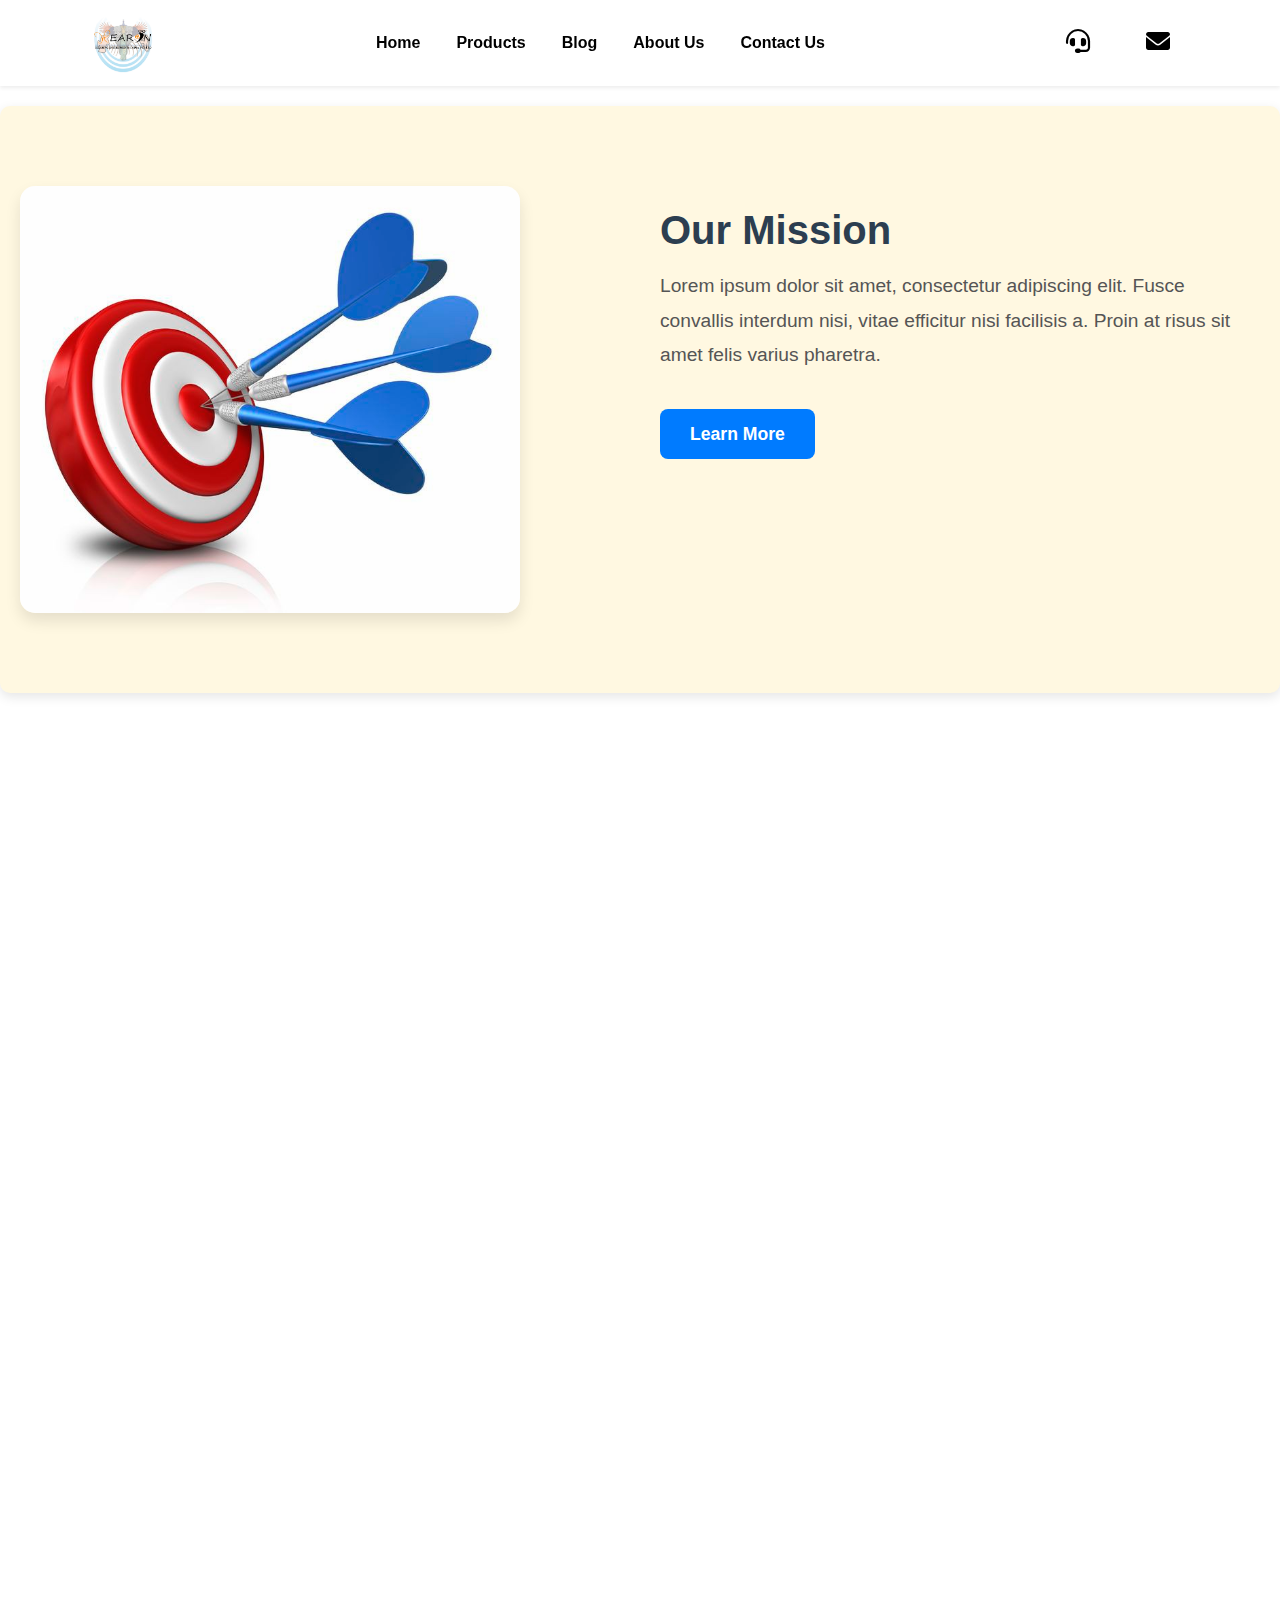
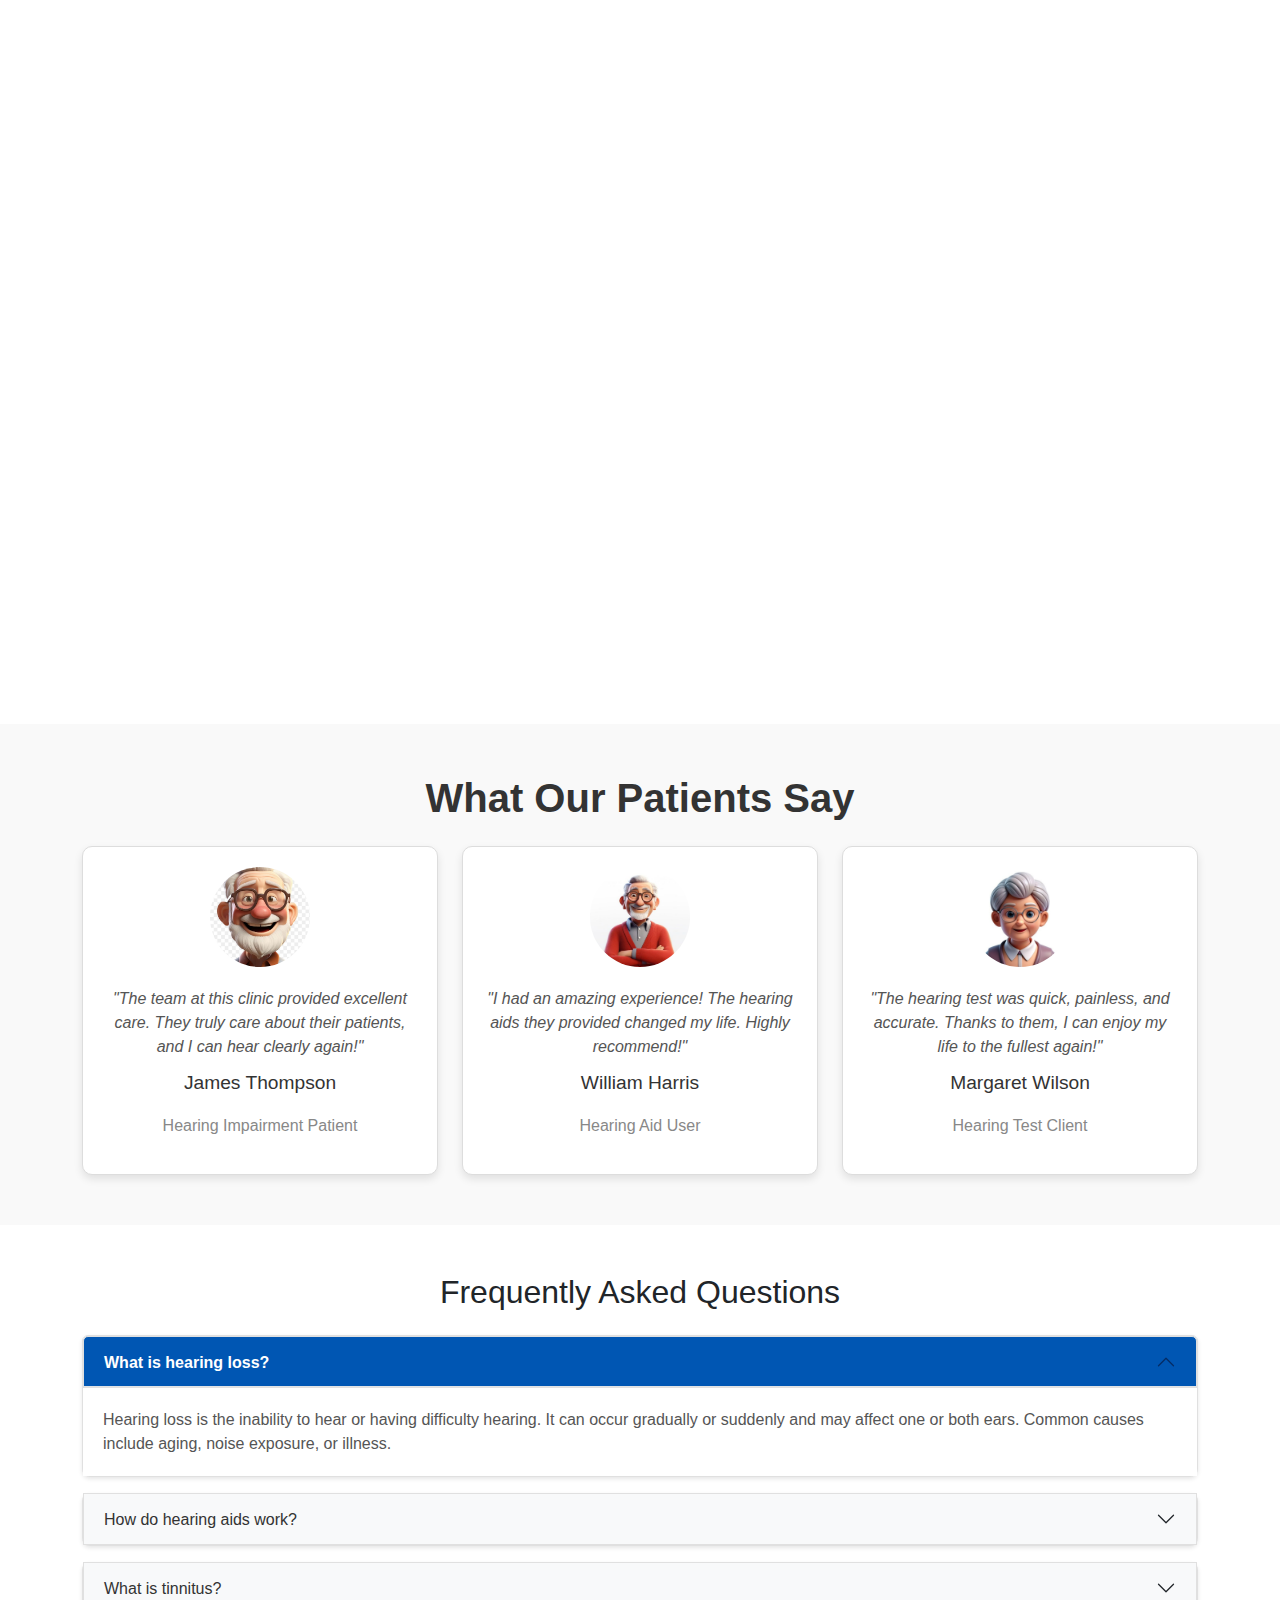
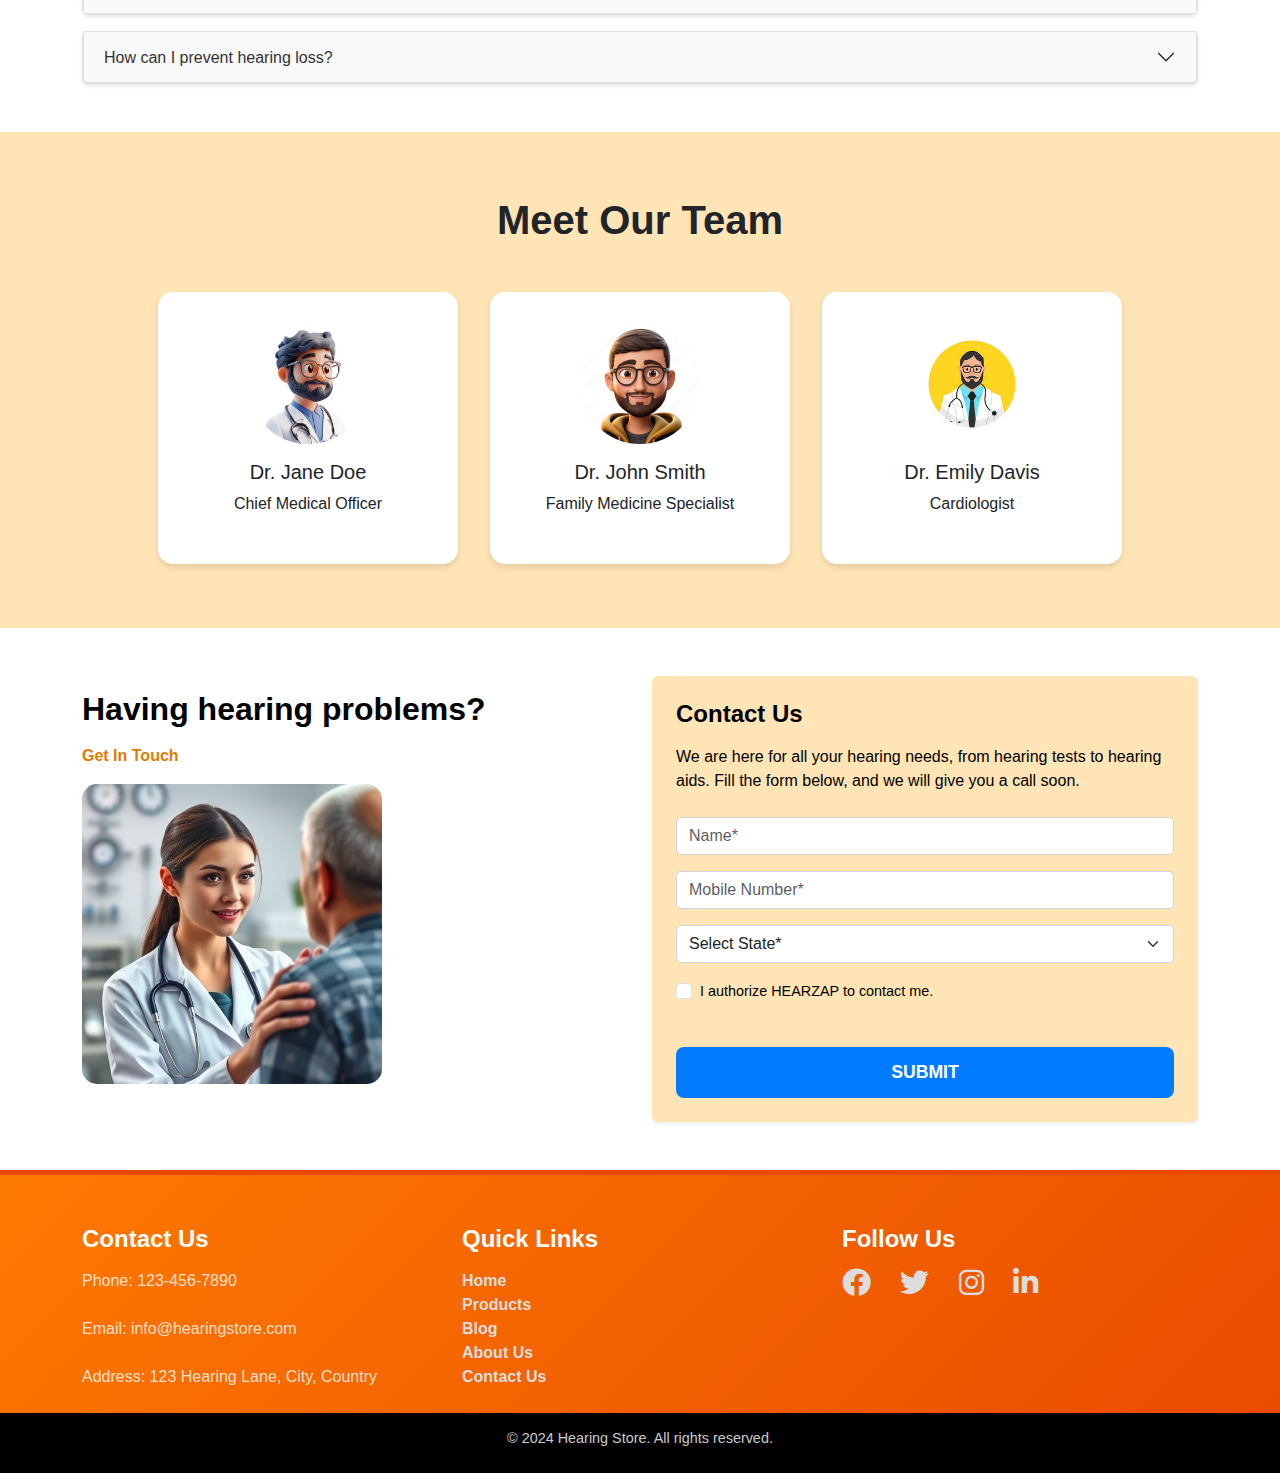
<file: About.html>
<!DOCTYPE html>
<html lang="en">
<head>
  <meta charset="UTF-8">
  <meta name="viewport" content="width=device-width, initial-scale=1.0">
  <title>About Us</title>
  <link href="https://cdn.jsdelivr.net/npm/bootstrap@5.3.0-alpha1/dist/css/bootstrap.min.css" rel="stylesheet">
  <script src="https://cdn.jsdelivr.net/npm/bootstrap@5.3.0-alpha1/dist/js/bootstrap.bundle.min.js"></script>

  <link rel="stylesheet" href="https://cdnjs.cloudflare.com/ajax/libs/font-awesome/6.0.0-beta3/css/all.min.css" />
  <link rel="stylesheet" href="https://cdnjs.cloudflare.com/ajax/libs/font-awesome/4.7.0/css/font-awesome.min.css">

  

  
  
<!-- About Css -->
 <link rel="stylesheet" href="/css/about.css">
 
</head>
<body>

     <!-- Sticky box -->
     <div>
        <button class="sticky-btn">Book Appointment</button>
        </div>
    

        <!-- Header -->
        <header class="sticky-top">
          <!-- Navbar -->
          <nav class="navbar navbar-expand-lg navbar-light sticky-top shadow-sm">
              <div class="container">
                  <a class="navbar-brand" href="index.html">
                      <img src="img/logo.png" alt="Logo">
                  </a>
                  <button class="navbar-toggler" type="button" data-bs-toggle="offcanvas" data-bs-target="#offcanvasMenu">
                      <span class="navbar-toggler-icon"></span>
                  </button>
                  <div class="collapse navbar-collapse">
                      <ul class="navbar-nav mx-auto">
                          <li class="nav-item">
                              <a class="nav-link" href="index.html">Home</a>
                          </li>
                          <li class="nav-item">
                              <a class="nav-link" href="products.html">Products</a>
                          </li>
                          <li class="nav-item">
                              <a class="nav-link" href="blog.html">Blog</a>
                          </li>
                          <li class="nav-item">
                              <a class="nav-link" href="/About.html">About Us</a>
                          </li>
                          <li class="nav-item">
                              <a class="nav-link" href="/contact.html">Contact Us</a>
                          </li>
                      </ul>
                      <!-- Right-side icons (Customer Care & Mail) -->
                      <ul class="navbar-nav">
                          <li class="nav-item icon-item">
                              <a class="nav-link" href="#"><i class="fas fa-headset"></i></a>
                          </li>
                          <li class="nav-item icon-item">
                              <a class="nav-link" href="#"><i class="fas fa-envelope"></i></a>
                          </li>
                      </ul>
                  </div>
              </div>
          </nav>
  
          <!-- Offcanvas menu -->
          <div class="offcanvas offcanvas-end" tabindex="-1" id="offcanvasMenu">
              <div class="offcanvas-header">
                  <h5 class="offcanvas-title">Menu</h5>
                  <button type="button" class="btn-close text-reset" data-bs-dismiss="offcanvas"></button>
              </div>
              <div class="offcanvas-body">
                  <ul class="navbar-nav">
                      <li class="nav-item">
                          <a class="nav-link" href="index.html"><i class="fas fa-home"></i> Home</a>
                      </li>
                      <li class="nav-item">
                          <a class="nav-link" href="products.html"><i class="fas fa-box-open"></i> Products</a>
                      </li>
                      <li class="nav-item">
                          <a class="nav-link" href="blog.html"><i class="fas fa-blog"></i> Blog</a>
                      </li>
                      <li class="nav-item">
                          <a class="nav-link" href="About.html"><i class="fas fa-info-circle"></i> About Us</a>
                      </li>
                      <li class="nav-item">
                          <a class="nav-link" href="contact.html"><i class="fas fa-envelope"></i> Contact Us</a>
                      </li>
                  </ul>
                  <!-- Offcanvas menu icons -->
                  <ul class="navbar-nav">
                      <li class="nav-item icon-item">
                          <a class="nav-link" href="#"><i class="fas fa-headset"></i> Customer Care</a>
                      </li>
                      <li class="nav-item icon-item">
                          <a class="nav-link" href="#"><i class="fas fa-envelope"></i> Mail</a>
                      </li>
                  </ul>
              </div>
          </div>

      </header>


  <!-- About Us Section -->
  <section id="about-us">
    <!-- Section 1 (Mission) -->
    <div class="section" id="mission-section">
      <div class="row">
        <div class="col-md-6">
          <img id="mission-img" src="img/mission.jpg" alt="Our Mission" class="img-fluid">
        </div>
        <div class="col-md-6 text-container" id="mission-text">
          <h2 id="mission-heading">Our Mission</h2>
          <p id="mission-paragraph">Lorem ipsum dolor sit amet, consectetur adipiscing elit. Fusce convallis interdum nisi, vitae efficitur nisi facilisis a. Proin at risus sit amet felis varius pharetra.</p>
          <button class="btn-primary" id="mission-btn">Learn More</button>
        </div>
      </div>
    </div>

    <!-- Section 2 (Team) -->
    <div class="section" id="team-section">
      <div class="row">
        <div class="col-md-6 order-md-2">
          <img id="team-img" src="img/vision.jpg" alt="Our Team" class="img-fluid">
        </div>
        <div class="col-md-6 text-container" id="team-text">
          <h2 id="team-heading">Our Vision</h2>
          <p id="team-paragraph">Curabitur at magna sit amet libero dapibus ullamcorper. Aenean vestibulum tincidunt lorem, in scelerisque eros tristique ac. Etiam sodales semper lectus vel vehicula.</p>
          <button class="btn-primary" id="team-btn">Explore Vision</button>
        </div>
      </div>
    </div>

    <!-- Section 3 (Vision) -->
    <div class="section" id="vision-section">
      <div class="row">
        <div class="col-md-6">
          <img id="vision-img" src="img/goals.jpg" alt="Our Vision" class="img-fluid">
        </div>
        <div class="col-md-6 text-container" id="vision-text">
          <h2 id="vision-heading">Our Goals</h2>
          <p id="vision-paragraph">Pellentesque fringilla erat a sollicitudin pretium. Suspendisse potenti. Cras hendrerit lacus et felis consectetur, nec faucibus erat faucibus.</p>
          <button class="btn-primary" id="vision-btn">Our Goals</button>
        </div>
      </div>
    </div>

    <!-- Section 4 (Values) -->
    <div class="section" id="values-section">
      <div class="row">
        <div class="col-md-6 order-md-2">
          <img id="values-img" src="img/img-9.jpg" alt="Our Values" class="img-fluid">
        </div>
        <div class="col-md-6 text-container" id="values-text">
          <h2 id="values-heading">Our Values</h2>
          <p id="values-paragraph">Quisque faucibus odio a nisi congue, eget venenatis felis faucibus. Sed a tortor lacus. Fusce dictum feugiat velit, ac ullamcorper elit tempor et.</p>
          <button class="btn-primary" id="values-btn">Our Values</button>
        </div>
      </div>
    </div>
  </section>

          <!-- Testimonial Section -->
        <section class="testimonials-section">
          <div class="container">
              <h2 class="text-center mb-4">What Our Patients Say</h2>
              <div class="row">
                  <div class="col-md-4">
                      <div class="testimonial-box">
                          <img src="img/test-img1.jpg" alt="Patient 1" class="testimonial-img">
                          <p class="testimonial-text">"The team at this clinic provided excellent care. They truly care about their patients, and I can hear clearly again!"</p>
                          <p class="patient-name"> James Thompson</p>
                          <p class="patient-info">Hearing Impairment Patient</p>
                      </div>
                  </div>
                  <div class="col-md-4">
                      <div class="testimonial-box">
                          <img src="img/test-img4.jpg" alt="Patient 2" class="testimonial-img">
                          <p class="testimonial-text">"I had an amazing experience! The hearing aids they provided changed my life. Highly recommend!"</p>
                          <p class="patient-name">William Harris</p>
                          <p class="patient-info">Hearing Aid User</p>
                      </div>
                  </div>
                  <div class="col-md-4">
                      <div class="testimonial-box">
                          <img src="img/test-img3.jpg" alt="Patient 3" class="testimonial-img">
                          <p class="testimonial-text">"The hearing test was quick, painless, and accurate. Thanks to them, I can enjoy my life to the fullest again!"</p>
                          <p class="patient-name">Margaret Wilson</p>
                          <p class="patient-info">Hearing Test Client</p>
                      </div>
                  </div>
              </div>
          </div>
        </section>

        <!-- Faq -->
<!-- FAQ Section -->
<section id="faq" class="container my-5">
  <h2 class="text-center text-dark mb-4">Frequently Asked Questions</h2>
  <div class="accordion" id="faqAccordion">

    <!-- FAQ Item 1 -->
    <div class="accordion-item">
      <h2 class="accordion-header" id="headingOne">
        <button class="accordion-button" type="button" data-bs-toggle="collapse" data-bs-target="#collapseOne" aria-expanded="true" aria-controls="collapseOne">
          What is hearing loss?
        </button>
      </h2>
      <div id="collapseOne" class="accordion-collapse collapse show" aria-labelledby="headingOne" data-bs-parent="#faqAccordion">
        <div class="accordion-body">
          Hearing loss is the inability to hear or having difficulty hearing. It can occur gradually or suddenly and may affect one or both ears. Common causes include aging, noise exposure, or illness.
        </div>
      </div>
    </div>

    <!-- FAQ Item 2 -->
    <div class="accordion-item">
      <h2 class="accordion-header" id="headingTwo">
        <button class="accordion-button collapsed" type="button" data-bs-toggle="collapse" data-bs-target="#collapseTwo" aria-expanded="false" aria-controls="collapseTwo">
          How do hearing aids work?
        </button>
      </h2>
      <div id="collapseTwo" class="accordion-collapse collapse" aria-labelledby="headingTwo" data-bs-parent="#faqAccordion">
        <div class="accordion-body">
          Hearing aids are small electronic devices that amplify sound to make hearing easier for people with hearing loss. They can be adjusted to suit the specific needs of the wearer and are worn in or behind the ear.
        </div>
      </div>
    </div>

    <!-- FAQ Item 3 -->
    <div class="accordion-item">
      <h2 class="accordion-header" id="headingThree">
        <button class="accordion-button collapsed" type="button" data-bs-toggle="collapse" data-bs-target="#collapseThree" aria-expanded="false" aria-controls="collapseThree">
          What is tinnitus?
        </button>
      </h2>
      <div id="collapseThree" class="accordion-collapse collapse" aria-labelledby="headingThree" data-bs-parent="#faqAccordion">
        <div class="accordion-body">
          Tinnitus is the perception of ringing, buzzing, or other noises in the ears or head when no external sound is present. It is often linked to hearing loss or exposure to loud sounds.
        </div>
      </div>
    </div>

    <!-- FAQ Item 4 -->
    <div class="accordion-item">
      <h2 class="accordion-header" id="headingFour">
        <button class="accordion-button collapsed" type="button" data-bs-toggle="collapse" data-bs-target="#collapseFour" aria-expanded="false" aria-controls="collapseFour">
          How can I prevent hearing loss?
        </button>
      </h2>
      <div id="collapseFour" class="accordion-collapse collapse" aria-labelledby="headingFour" data-bs-parent="#faqAccordion">
        <div class="accordion-body">
          To prevent hearing loss, avoid prolonged exposure to loud noises, use ear protection, and regularly check your hearing health. Early intervention and treatment can help preserve your hearing.
        </div>
      </div>
    </div>

  </div>
</section>


        <!-- Meet out Team -->
  <section id="team" class="section" style="background-color: #FFE4B5 ;">
    <div class="container">
        <h2 class="title">Meet Our Team</h2>
        <div class="team">
            <div class="team-member">
                <img src="img/doc1.jpg" alt="Dr. Jane Doe">
                <h5>Dr. Jane Doe</h5>
                <p>Chief Medical Officer</p>
            </div>
            <div class="team-member">
                <img src="img/doc2.jpg" alt="Dr. John Smith">
                <h5>Dr. John Smith</h5>
                <p>Family Medicine Specialist</p>
            </div>
            <div class="team-member">
                <img src="img/doc3.jpg" alt="Dr. Emily Davis">
                <h5>Dr. Emily Davis</h5>
                <p>Cardiologist</p>
            </div>
        </div>
    </div>
</section>

          <!-- Get in touch -->
          <div class="container-fluid py-5">
            <div class="container">
              <div class="row align-items-center">
                <!-- Left Section with Image and Text -->
                <div class="col-lg-6 text-start">
                  <div class="d-flex align-items-start flex-column">
                      <h2 class="mb-3" style="color: #000000; font-weight: bold;">Having hearing problems?</h2>
                      <p style="color: #e07b04; font-weight: bold;" class="mb-3">Get In Touch</p>
                    <img src="img/2.jpeg" alt="Person Image" class="img-fluid rounded-image mb-4">
                  </div>
                </div>
          
                <!-- Contact Us Form -->
                <div class="col-lg-6 mb-4 mb-lg-0">
                  <div class="p-4 shadow-sm rounded" style="background-color: #FFE4B5;">
                    <h4 class="mb-3" style="color: #000; font-weight: bold;">Contact Us</h4>
                    <p class="mb-4" style="color: #000;">
                      We are here for all your hearing needs, from hearing tests to hearing aids. Fill the form below, and we will give you a call soon.
                    </p>
                    <form>
                      <div class="mb-3">
                        <input type="text" class="form-control" placeholder="Name*" required>
                      </div>
                      <div class="mb-3">
                        <input type="text" class="form-control" placeholder="Mobile Number*" required>
                      </div>
                      <div class="mb-3">
                        <select class="form-select" required>
                          <option value="" disabled selected>Select State*</option>
                          <!-- States Options -->
                          <option value="Tamil Nadu">Tamil Nadu</option>
                          <option value="Kerala">Kerala</option>
                          <!-- Add other states as needed -->
                        </select>
                      </div>
                      <div class="form-check mb-4">
                        <input type="checkbox" class="form-check-input" id="authorizeCheckbox" required>
                        <label class="form-check-label" for="authorizeCheckbox" style="font-size: 0.9rem; color: #000;">
                          I authorize HEARZAP to contact me.
                        </label>
                      </div>
                      <button type="submit" class="btn btn-primary w-100" style="font-weight: bold;">SUBMIT</button>
                    </form>
                  </div>
                </div>
              </div>
            </div>
          </div>

                <!-- Footer Section -->
    <footer>
        <div class="container">
            <div class="row">
                <div class="col-md-4">
                    <h5>Contact Us</h5>
                    <p>Phone: 123-456-7890</p>
                    <p>Email: info@hearingstore.com</p>
                    <p>Address: 123 Hearing Lane, City, Country</p>
                </div>
                <div class="col-md-4">
                    <h5>Quick Links</h5>
                    <ul class="list-unstyled">
                        <li><a href="#" class="nav-link">Home</a></li>
                        <li><a href="#" class="nav-link">Products</a></li>
                        <li><a href="#" class="nav-link">Blog</a></li>
                        <li><a href="#" class="nav-link">About Us</a></li>
                        <li><a href="#" class="nav-link">Contact Us</a></li>
                    </ul>
                </div>
                <div class="col-md-4">
                    <h5>Follow Us</h5>
                    <div class="social-icons">
                        <a href="#" class="social-icon"><i class="fab fa-facebook-f"></i></a>
                        <a href="#" class="social-icon"><i class="fab fa-twitter"></i></a>
                        <a href="#" class="social-icon"><i class="fab fa-instagram"></i></a>
                        <a href="#" class="social-icon"><i class="fab fa-linkedin-in"></i></a>
                    </div>
                </div>
            </div>
        </div>

        <!-- Footer bottom section (copyright) -->
        <div class="footer-bottom">
            <p>&copy; 2024 Hearing Store. All rights reserved.</p>
        </div>
    </footer>  

            <script async src='https://d2mpatx37cqexb.cloudfront.net/delightchat-whatsapp-widget/embeds/embed.min.js'></script>
            <script>
              var wa_btnSetting = {"btnColor":"#16BE45","ctaText":"WhatsApp","cornerRadius":40,"marginBottom":"20","marginLeft":20,"marginRight":20,"btnPosition":"right","whatsAppNumber":"918989889898","welcomeMessage":"Hi","zIndex":999999,"btnColorScheme":"light"};
              window.onload = () => {
                _waEmbed(wa_btnSetting);
              };
            </script>

            
  <script>
    // Create the IntersectionObserver to detect when each section enters the viewport
    const observer = new IntersectionObserver((entries, observer) => {
      entries.forEach(entry => {
        const section = entry.target;
        if (entry.isIntersecting) {
          // Add the 'active' class to trigger the animation
          section.classList.add('active');
          section.querySelector('.text-container').classList.add('active');
          observer.unobserve(section); // Stop observing once it becomes visible
        }
      });
    }, {
      threshold: 0.5 // Trigger when 50% of the section is visible
    });

    // Observe each section
    const sections = document.querySelectorAll('.section');
    sections.forEach(section => {
      observer.observe(section);
    });
  </script>

  <!-- Bootstrap -->
       <script src="https://cdn.jsdelivr.net/npm/bootstrap@5.3.3/dist/js/bootstrap.bundle.min.js"></script>

       <!-- Bootstrap 5 JS (Place this script before the closing </body> tag) -->
<script src="https://cdn.jsdelivr.net/npm/bootstrap@5.3.0-alpha1/dist/js/bootstrap.bundle.min.js"></script>



  <!-- Js -->
   <script src="/js/index.js"></script>

</body>
</html>
</file>
<file: css/about.css>
/* General Styling */
 body {
    margin: 0;
    padding: 0;
    font-family: 'Arial', sans-serif;
    /* background-color: #FFF3E3;  Light Orange Background */
  }

  /* Section Styling */
  #about-us .section {
    display: flex;
    flex-wrap: wrap;
    align-items: center;
    justify-content: space-between;
    padding: 80px 20px;
    gap: 30px;
    overflow: hidden;
    background-color: #FFF8E1;  /* Very Light Yellowish-Orange */
    border-radius: 10px;
    box-shadow: 0 4px 12px rgba(0, 0, 0, 0.1);
    margin: 20px 0;
    opacity: 0;
    transform: translateY(50px);
    transition: opacity 1s ease-out, transform 1s ease-out;
  }

  #about-us .section.active {
    opacity: 1;
    transform: translateY(0);
  }

  #about-us .section:nth-child(even) {
    background-color: #FFEDD5;  /* Soft Peach */
    flex-direction: row-reverse;
  }

  /* Image Styling */
  #about-us .section img {
    flex: 1 1 45%;
    width: 100%;
    max-width: 500px;
    height: auto;
    border-radius: 15px;
    box-shadow: 0 8px 15px rgba(0, 0, 0, 0.1);
    transition: transform 0.3s ease-in-out;
  }

  #about-us .section img:hover {
    transform: scale(1.05);
  }

  /* Text Container Styling */
  #about-us .section .text-container {
    flex: 1 1 50%;
    padding: 20px;
    opacity: 0;
    transform: translateY(20px);
    transition: opacity 1s ease-in-out, transform 1s ease-in-out;
  }

  #about-us .section .text-container.active {
    opacity: 1;
    transform: translateY(0);
  }

  /* Specific Text Styling */
  #about-us #mission-heading,
  #about-us #team-heading,
  #about-us #vision-heading,
  #about-us #values-heading {
    font-size: 2.5rem;
    color: #2c3e50;  /* Darker Text Color for Contrast */
    font-weight: bold;
  }

  #about-us #mission-paragraph,
  #about-us #team-paragraph,
  #about-us #vision-paragraph,
  #about-us #values-paragraph {
    font-size: 1.2rem;
    line-height: 1.8;
    color: #555;  /* Slightly Lighter Text for Readability */
    margin-top: 15px;
  }

  /* Button Styling */
  .btn-primary {
    background-color: #4169E1
    ;  /* Coral Button Color */
    color: white;
    border: none;
    padding: 12px 30px;
    font-size: 1.1rem;
    border-radius: 8px;
    margin-top: 20px;
    transition: background-color 0.3s ease-in-out;
  }

  .btn-primary:hover {
    background-color: #4169E1
    ;
    color: #fff;  /* Tomato on Hover */
  }

  /* Scroll Animation */
  @keyframes slideIn {
    from {
      opacity: 0;
      transform: translateX(-20px);
    }
    to {
      opacity: 1;
      transform: translateX(0);
    }
  }

  /* Applying Animation to Images */
  #about-us .section img {
    animation: slideIn 1s ease-in-out;
  }

  @media (max-width: 768px) {
    /* Mobile View Styling */
    #about-us .section {
      flex-direction: column;
      text-align: center;
    }

    #about-us .section:nth-child(even) {
      flex-direction: column;
    }

    #about-us .section img, #about-us .section .text-container {
      flex: 1 1 100%;
    }

    #about-us #mission-heading,
    #about-us #team-heading,
    #about-us #vision-heading,
    #about-us #values-heading {
      font-size: 2rem;
    }

    #about-us #mission-paragraph,
    #about-us #team-paragraph,
    #about-us #vision-paragraph,
    #about-us #values-paragraph {
      font-size: 1rem;
    }
  }

  /* Header */
           /* Custom styling */
           .offcanvas {
            width: 220px;
            transition: transform 0.3s ease-in-out;
        }

        .offcanvas-header .btn-close {
            font-size: 1.5rem;
        }

        .navbar {
            background-color: white;
            z-index: 1030;
            box-shadow: 0 4px 6px rgba(0, 0, 0, 0.1);
        }

        .navbar-brand img {
            max-height: 60px;
        }

        .nav-link {
            position: relative;
            font-weight: 600;
            color: black;
            text-decoration: none;
            transition: color 0.3s ease;
            margin-right: 20px;
        }

        .nav-link:hover {
            color: royalblue;
        }

        .nav-link::after {
            content: '';
            position: absolute;
            bottom: -2px;
            left: 0;
            width: 0;
            height: 2px;
            background-color: black;
            transition: width 0.3s ease;
        }

        .nav-link:hover::after {
            width: 100%;
        }

        .nav-link.active {
            color: royalblue;
            font-weight: 700;
        }

        .nav-link.active::after {
            width: 100%;
        }

        .sticky-top {
            position: sticky;
            top: 0;
            z-index: 1040;
        }

        .navbar-nav .nav-item.icon-item {
            margin-left: 20px;
        }

        .navbar-nav .nav-item i {
            font-size: 1.5rem;
        }

/*==================== 
        Footer 
  ====================== */

    /* Footer Styles */
    footer {
        background: linear-gradient(135deg, rgba(254, 121, 1, 1), rgba(232, 74, 0, 1)); /* Premium orange gradient */
        color: white;
        padding: 50px 0 0 0;
        border-top: 5px solid rgba(232, 74, 0, 1); /* Adds a premium border for emphasis */
    }


    footer h5 {
        font-size: 1.5rem;
        font-weight: 700;
        color: #fff; /* Bright white for titles */
        padding-bottom: 8px;
    }

    footer p {
        color: rgba(255, 255, 255, 0.8); /* Slightly muted white for general text */
        padding-bottom: 8px;
    }

    footer .nav-link {
        color: #ddd;
        margin-right: 15px;
        font-size: 1rem;
        transition: color 0.3s ease;
    }

    footer .nav-link:hover {
        color: royalblue; /* Royal blue hover color */
    }

    footer .social-icons i {
        font-size: 1.8rem;
        margin-right: 25px;
        color: #ddd;
        transition: color 0.3s ease, transform 0.3s ease;
    }

    footer .social-icons i:hover {
        color: royalblue; /* Royal blue for icons */
        transform: scale(1.1); /* Smooth zoom-in effect */
    }

    /* Responsive footer layout */
    @media (max-width: 991px) {
        footer .row {
            text-align: center;
        }

        footer .col-md-4 {
            margin-bottom: 30px;
        }

        footer .nav-link {
            margin-right: 0;
        }

        footer .social-icons {
            text-align: center;
        }

        footer .social-icons i {
            margin-right: 15px;
        }
    }

    /* Mobile responsiveness for very small screens */
    @media (max-width: 576px) {
        footer {
            padding: 30px 0;
        }

        footer .col-md-4 {
            text-align: center;
        }

        footer h5 {
            font-size: 1.2rem;
        }

        footer .nav-link {
            font-size: 0.9rem;
            margin-bottom: 10px;
        }

        footer .social-icons i {
            font-size: 1.5rem;
            margin-right: 15px;
        }
    }

    /* Footer copyright section */
    .footer-bottom {
        background-color: black; /* Black background for the copyright section */
        text-align: center;
        padding: 15px 0;
        color: white;
    }

    .footer-bottom p {
        margin: 0;
        font-size: 0.9rem;
    }
      /* Sticky button on the left side */
      .sticky-btn {
          position: fixed;
          left: 0;
          top: 50%;
          transform: translateY(-50%);
          background-color: #ff8605;
          color: white;
          font-size: 1rem;
          padding: 10px 7px;
          border: none;
          border-radius: 0px 7px 7px 0px;
          writing-mode: vertical-rl;
          text-align: center;
          z-index: 10;
          box-shadow: 0 5px 10px rgba(0, 0, 0, 0.3);
          transition: background-color 0.3s ease;
          opacity: 0;
          animation: slideIn 1s forwards;
      }

      .sticky-btn:hover {
          background-color: #e07b04;
      }

      .section {
          padding: 4rem 0;
      }

      .section .title {
          text-align: center;
          margin-bottom: 3rem;
          font-size: 2.5rem;
          font-weight: bold;
      }

      .team {
          display: flex;
          flex-wrap: wrap;
          gap: 2rem;
          justify-content: center;
      }

      .team-member {
          background: white;
          border-radius: 15px;
          box-shadow: 0 4px 6px rgba(0, 0, 0, 0.1);
          text-align: center;
          transition: transform 0.3s ease, box-shadow 0.3s ease;
          padding: 2rem;
          width: 300px;
      }

      .team-member img {
          border-radius: 50%;
          width: 120px;
          height: 120px;
          object-fit: cover;
          margin-bottom: 1rem;
      }

      .team-member:hover {
          transform: translateY(-10px);
          box-shadow: 0 8px 16px rgba(0, 0, 0, 0.2);
      }


       /* contact Us */
    .center-content {
        display: flex;
        flex-direction: column;
        justify-content: center;
        align-items: center;
        height: 100%;
    }
    .contact-img1{
        height:150px;
        width:200px;
    }
    .right-section-bg{
    background: #FFA500;
    }
    .contact-full-container{

        min-height: 600px;
    }

    /* Get in touch */
    
    .form-control,
    .form-select {
      border: 1px solid #ced4da;
      border-radius: 5px;
    }

    
    
    .form-check-label {
      color: #6c757d;
    }
    
   .btn-primary {
    border: none;
    background-color: #007bff; /* Default blue background */
    color: white; /* Default white text */
    font-weight: bold;
    transition: all 0.3s ease-in-out; /* Smooth transition effect */
    }

    /* Hover Effect for Submit Button */
    .btn-primary:hover {
    background-color: white; /* White background on hover */
    color: black; /* Black text on hover */
    border: 1px solid #007bff; /* Optional: Add a border to match the original button color */
    }
    
    /* Image Styling */
    .rounded-image {
      height: 300px; /* Reduced height */
      object-fit: cover;
      border-radius: 15px; /* Border radius for rounded edges */
      transition: transform 0.3s ease-in-out; /* Smooth hover animation */
    }
    
    .rounded-image:hover {
      transform: scale(1.1); /* Zoom-in effect on hover */
    }


    /* Testimonial Section Styles */
    .testimonials-section {
      background-color: #f9f9f9;
      padding: 50px 0;
  }

  .testimonials-section h2 {
      font-size: 2.5rem;
      font-weight: 600;
      color: #333;
  }

  .testimonial-box {
      background-color: #fff;
      border: 1px solid #ddd;
      padding: 20px;
      border-radius: 10px;
      text-align: center;
      box-shadow: 0 4px 8px rgba(0, 0, 0, 0.1);
  }

  .testimonial-img {
      width: 100px;
      height: 100px;
      border-radius: 50%;
      margin-bottom: 20px;
      object-fit: cover;
  }

  .testimonial-text {
      font-size: 1rem;
      color: #555;
      font-style: italic;
      margin-bottom: 10px;
  }

  .patient-name {
      font-size: 1.2rem;
      font-weight: 500;
      color: #333;
  }

  .patient-info {
      font-size: 1rem;
      color: #888;
  }

  .testimonial-box:hover {
      transform: translateY(-5px);
      box-shadow: 0 6px 12px rgba(0, 0, 0, 0.2);
      transition: all 0.3s ease;
  }

  @media (max-width: 768px) {
      .testimonial-box {
          margin-bottom: 30px;
      }
  }

  /* FAQ */
  
        /* Initially hide the section */
.location-hours-section {
    opacity: 0;
    transform: translateY(30px); /* Optional: Slight downward movement */
    transition: opacity 1s, transform 1s;
    }
    
    /* When the section is in view */
    .location-hours-section.in-view {
    opacity: 1;
    transform: translateY(0);
    }
    
    /* Style for the location cards */
    .location-card {
    background-color: #f9f9f9;
    border-radius: 8px;
    text-align: center;
    padding: 20px;
    box-shadow: 0 4px 6px rgba(0, 0, 0, 0.1);
    }
    
    .location-card h4 {
    font-weight: bold;
    }
    
    .location-card .location-map iframe {
    border-radius: 8px;
    }
    
    /* Style for location name */
    .location-name {
    font-size: 1.5rem;
    }
    
    /* Operating Hours Card */
    .hours-card {
    background-color: #fff;
    padding: 15px;
    border-radius: 8px;
    box-shadow: 0 4px 6px rgba(0, 0, 0, 0.1);
    margin-top: 15px;
    }
    
    .hours-card h5 {
    font-size: 1.2rem;
    font-weight: bold;
    margin-bottom: 10px;
    }
    
    .hours-details p {
    font-size: 1rem;
    color: #555;
    }
    
    .hours-details p strong {
    font-weight: bold;
    }
    
    /* Hover effect for the location cards */
    .location-card:hover {
    box-shadow: 0 6px 8px rgba(0, 0, 0, 0.2);
    transform: translateY(-5px);
    transition: transform 0.3s, box-shadow 0.3s;
    }
    
    /* Responsive styling */
    @media (max-width: 768px) {
    .location-card {
        margin-bottom: 20px;
    }
    .location-map iframe {
        height: 200px;
    }
    .hours-card {
        margin-top: 15px;
    }
    }
    
    
    
    .accordion-button {
        background-color: #f8f9fa;
        color: #333;
        font-weight: 500;
        border: 1px solid #e0e0e0;
        transition: background-color 0.3s, color 0.3s;
        padding: 15px 20px; /* Adjust padding for better visibility */
    }

    .accordion-button:not(.collapsed) {
        background-color: #0056b3;
        color: #fff;
        font-weight: bold;  /* Make the text bold when active */
    }

    .accordion-button:not(.collapsed):focus {
        box-shadow: 0 0 5px rgba(0, 86, 179, 0.6); /* Subtle glow around active item */
    }

    .accordion-button:focus {
        box-shadow: none;
    }

    .accordion-item {
        border: 1px solid #e0e0e0;
        border-radius: 8px;
        margin-bottom: 1rem;
        box-shadow: 0 2px 4px rgba(0, 0, 0, 0.1);
    }

    .accordion-body {
        background-color: #fff;
        color: #555;
        padding: 20px;
        font-size: 1rem;
    }

    .accordion-body p {
        margin-bottom: 0;
    }

    /* Hover effect for accordion button */
    .accordion-button:hover {
        background-color: #e9ecef;
    }

    .accordion-button:focus {
        outline: none; /* Remove default focus outline */
    }

    /* Active accordion style when content is expanded */
    .accordion-button:not(.collapsed) {
        background-color: #0056b3; /* Dark blue background */
        color: white; /* White text */
        font-weight: bold; /* Bold text */
    }

    @media (max-width: 768px) {
        #faq h2 {
            font-size: 1.8rem;
        }
        
        .accordion-button {
            font-size: 1rem;
        }
    }
</file>
